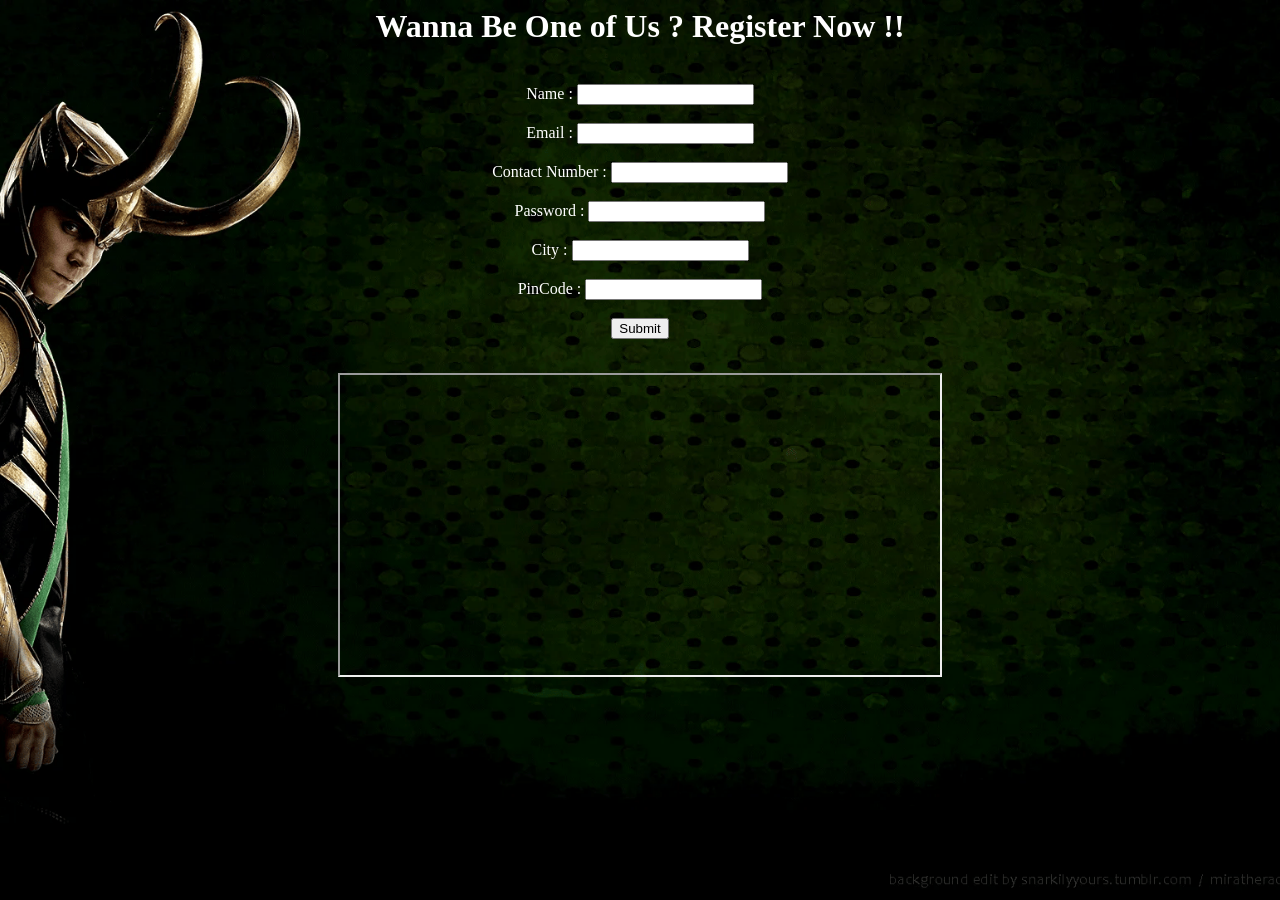
<file: front end/fanclub.html>
<html>

<head><title>Loki FanClub Registration</title></head>
<style>
body{
	background-image:url(loki.png);
   background-size:cover;
	
   background-position:center;
background-attachment:fixed;
   text-align:center;
color:white
}
</style>
	<body>
		<h1> Wanna Be One of Us ? Register Now !!</h1><br>
		<form action="http://localhost:8080/fanpage" method="post" target="result">
		Name : <input type=text name="name"><br><br>
		Email : <input type=email name="email"><br><br>
		Contact Number : <input type=number name="contact"><br><br>
		Password : <input type=password name="password"><br><br>
		City : <input type=text name="city"><br><br>
		PinCode : <input type=number name="pin"><br><br>
		<input type="submit"><br><br>
		</form>
		<iframe src="http://localhost:8080/fanpage" name="result" height="300p" width="600p"></iframe>
	</body>
</html>
</file>
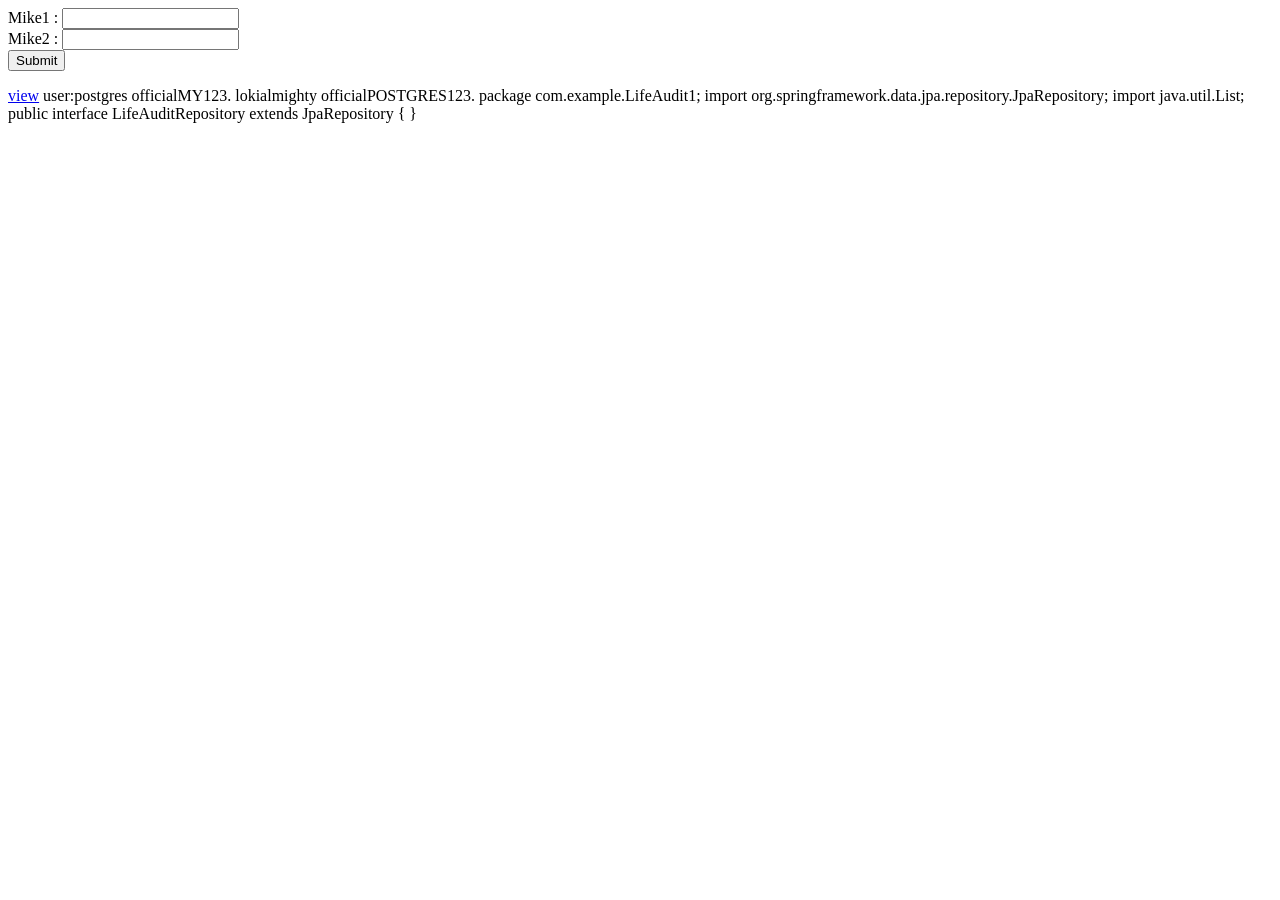
<file: front end/jpa (post pass).html>
<html>
<body>
<form action="http://localhost:8080/fun" method="post" target="result">
Mike1 : <input type=text name="mike1"><br>
Mike2 : <input type=text name="mike2"><br>
<input type="submit" >
</form> 
<a href="http://localhost:8080/h2-console">view</a>
</body>
</html>




user:postgres
officialMY123.
lokialmighty
officialPOSTGRES123.






package com.example.LifeAudit1;

import org.springframework.data.jpa.repository.JpaRepository;

import java.util.List;

public  interface LifeAuditRepository extends JpaRepository<Note,Long> {
    
}
</file>
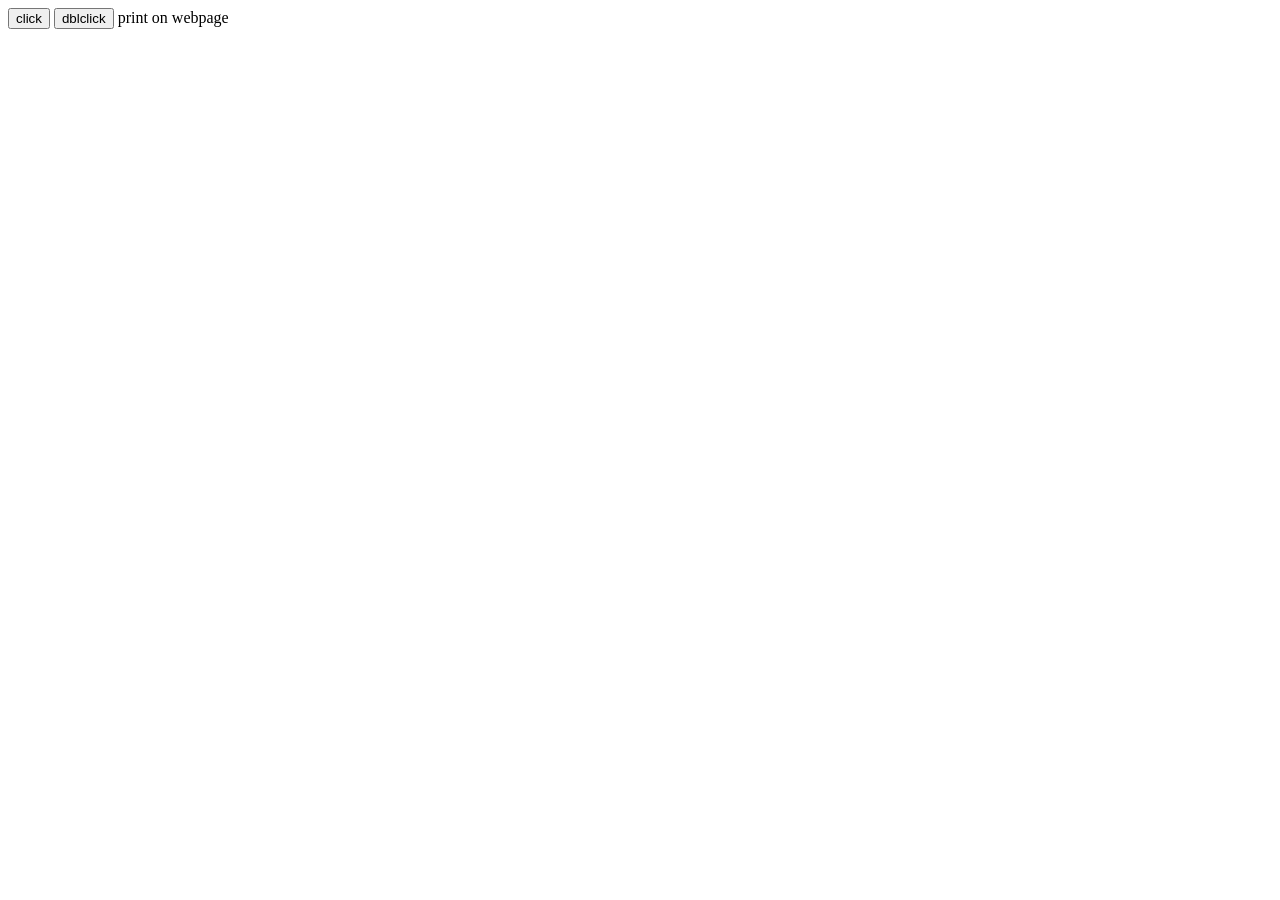
<file: front end/js.html>
<html>
<body>
<div>
<button onDblclick="print()">click</button>
<button onCick="print1()">dblclick</button>
<script>

function print(){
document.write("hiiii")
}

function print1(){
document.write("single clivck")  
}
console.log("say")
document.write("print on webpage")
document.getElementById("demo").innerHTML="HELLOOOOOO"
</script>
</div>
</body>
</html>
</file>
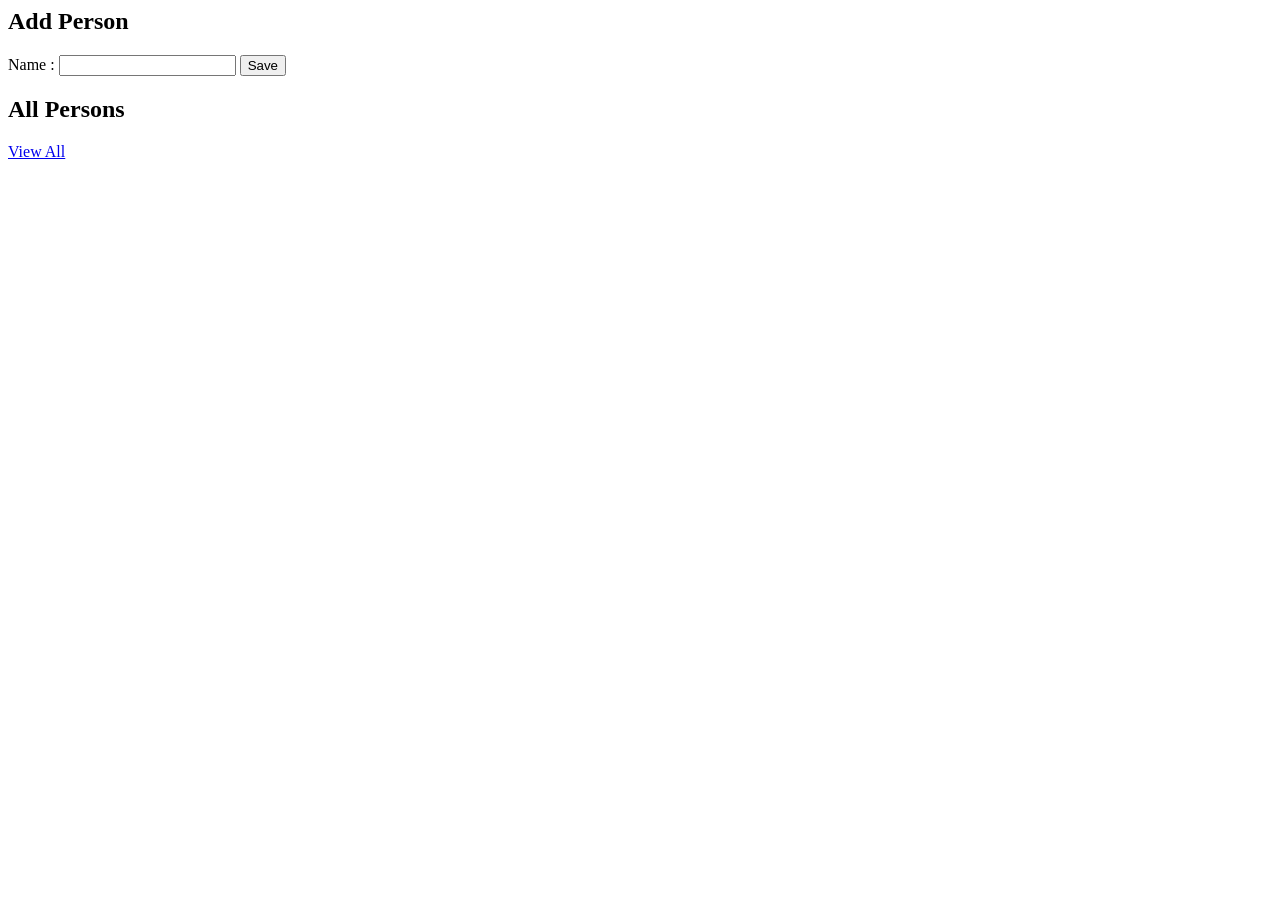
<file: front end/person.html>
<html>
<head><title>Person Demo</title></head>
<body>
<h2>Add Person</h2>
<form action="http://localhost:8080/add" method="post">
<label for="name">Name : </label>
<input type=text id="name" name="name">
<button type="submit">Save</button>
</form>
<h2>All Persons</h2>
<a href="http://localhost:8080/all">View All</a>
</body>
</html>
</file>
